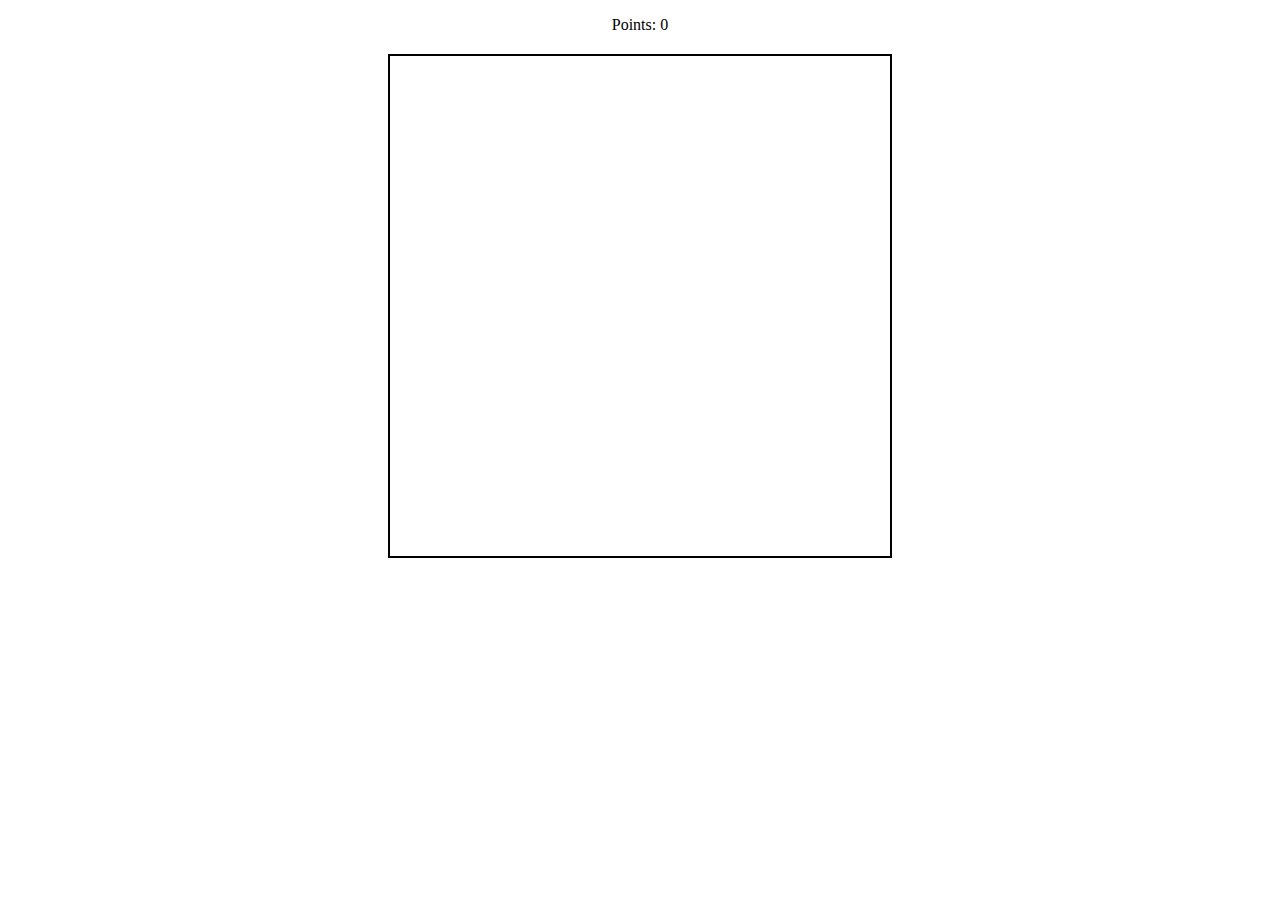
<file: index.html>
<!DOCTYPE html>
<html>

<head>
  <meta @charset "UTF-8">
  <title>Snake</title>
  <link rel="stylesheet" href="css/style.css">
</head>


<body>

<p> Points: 0 </p>

<canvas id="canvas" width="500px" height="500px"></canvas>

</body>

<script src="js/snake.js"></script>

</html>
</file>
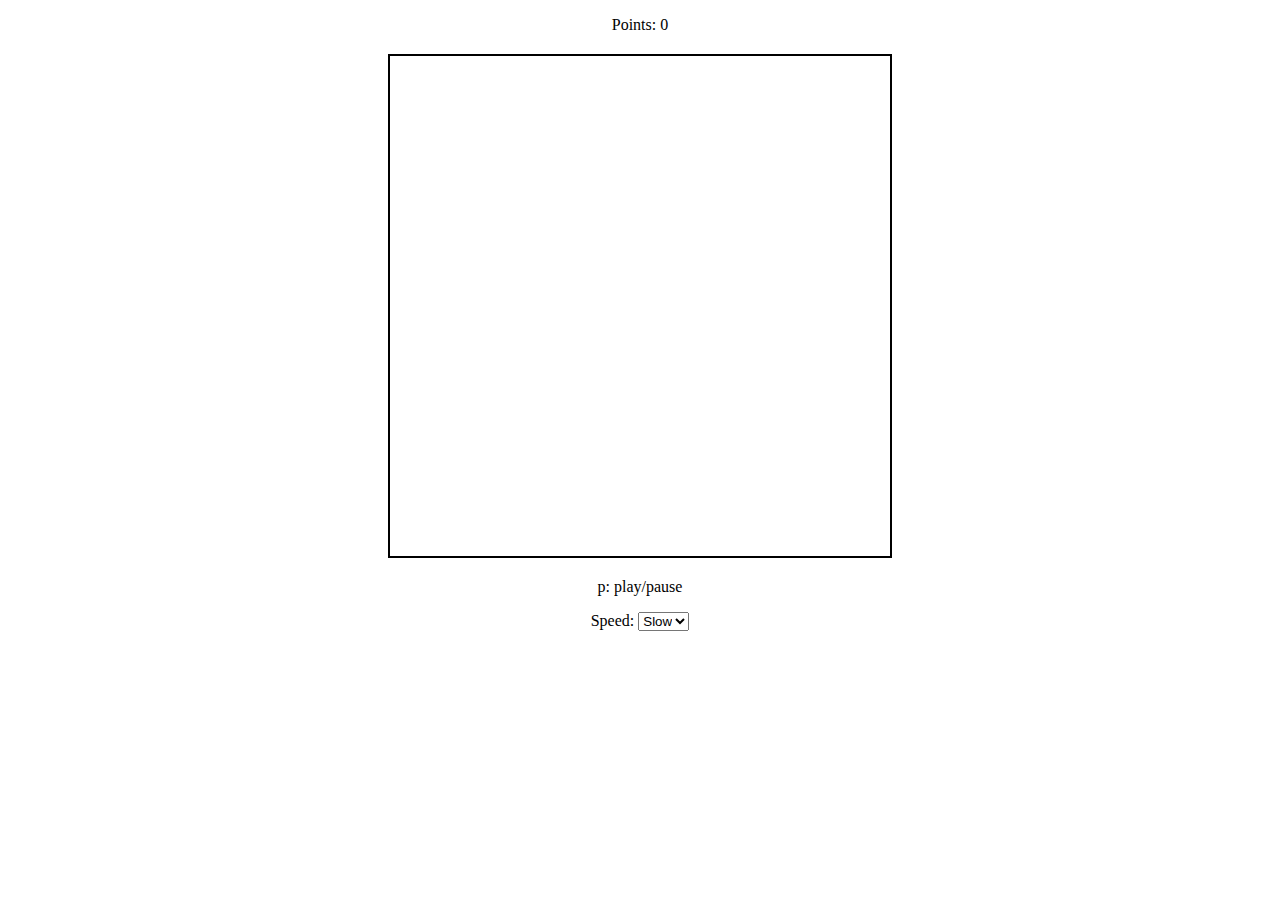
<file: snake.html>
<!DOCTYPE html>
<html>

<head>
  <meta @charset "UTF-8">
  <title>Snake</title>
  <link rel="stylesheet" href="css/style.css">
</head>


<body>

  <p id="points"> Points: 0 </p>

  <canvas id="canvas" width="500px" height="500px"></canvas>

  <p id="info"> p: play/pause </p>
  <p>
    Speed:
    <select id="speed" name="Speed">
      <option value="slow"> Slow </option>
      <option value="mid"> Mid </option>
      <option value="fast"> Fast </option>
    </select>
  </p>

</body>

<script src="js/snake.js"></script>

</html>
</file>
<file: css/style.css>
html, body {
  width: 100%;
  margin-left: 0;
  margin-right: 0;
}

canvas {
  margin: 20px auto;
  display: block;
  border: solid 2px black;
}

p {
  text-align: center;
}
</file>
